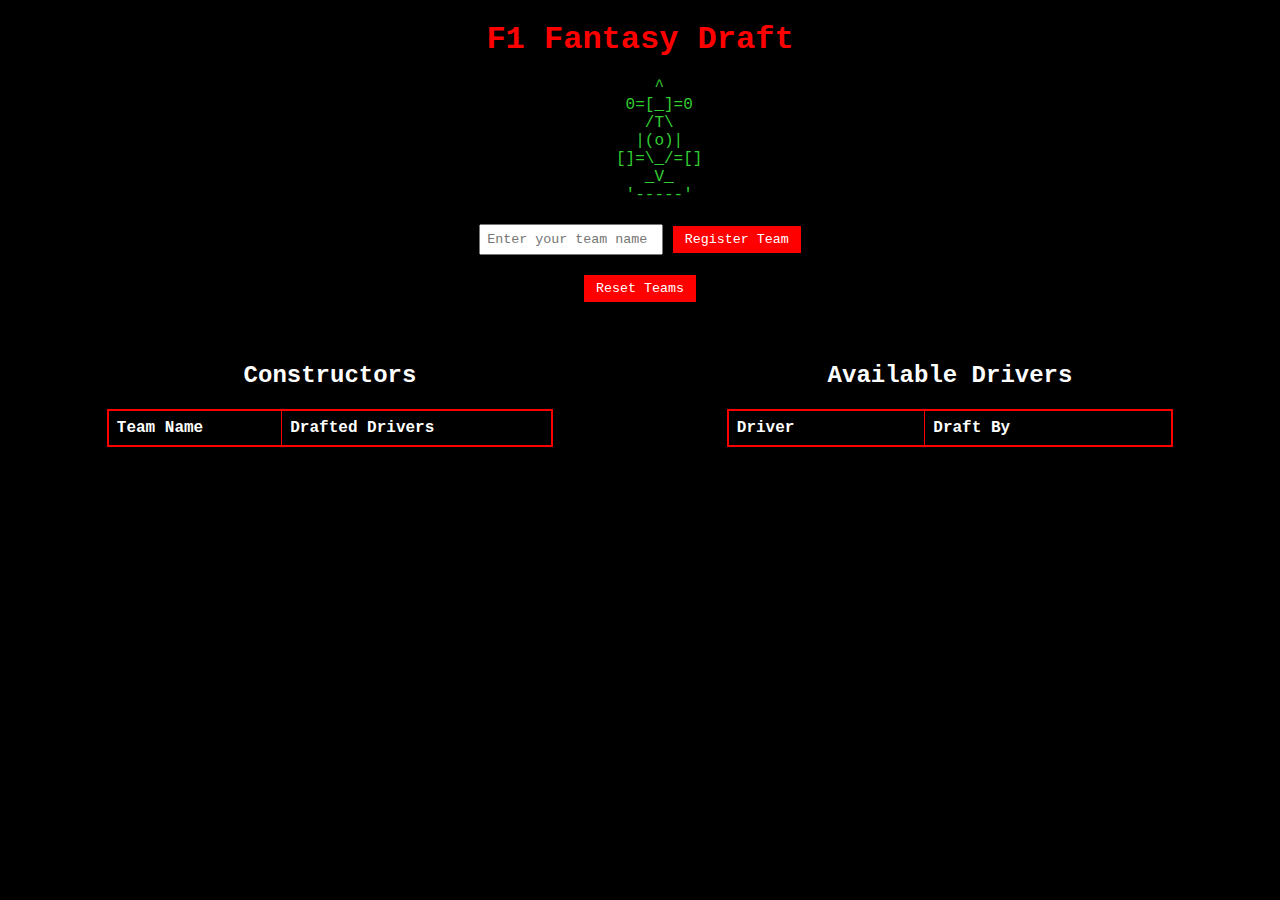
<file: index.html>
<!DOCTYPE html>
<html lang="en">
<head>
  <meta charset="UTF-8" />
  <meta name="viewport" content="width=device-width, initial-scale=1.0"/>
  <title>F1 Fantasy Draft</title>
  <link rel="stylesheet" href="styles.css">
</head>
<body>
  <h1>F1 Fantasy Draft</h1>

  <!-- ASCII F1 Car Logo (Green) -->
  <pre class="ascii-car-green">
    ^
    0=[_]=0
    /T\
    |(o)|
    []=\_/=[]
    _V_
    '-----'
</pre>

  <div class="register-section">
    <input type="text" id="teamNameInput" placeholder="Enter your team name">
    <button onclick="registerTeam()">Register Team</button>
  </div>

  <div class="reset-section">
    <button onclick="resetTeams()">Reset Teams</button>
    <!-- The Lock Teams button shows up after 3 teams x 6 drivers each -->
    <button id="lockButton" style="display:none;" onclick="lockTeams()">Lock teams for 2025 season</button>
  </div>

  <div class="tables-container">
    <!-- Left Table: Constructors -->
    <div class="left-table">
      <h2>Constructors</h2>
      <table id="teamTable">
        <tr>
          <th>Team Name</th>
          <th>Drafted Drivers</th>
        </tr>
      </table>
    </div>

    <!-- Right Table: Available Drivers -->
    <div class="right-table">
      <h2>Available Drivers</h2>
      <table id="driverTable">
        <tr>
          <th>Driver</th>
          <th>Draft By</th>
        </tr>
      </table>
    </div>
  </div>

  <script src="script.js"></script>
</body>
</html>
</file>
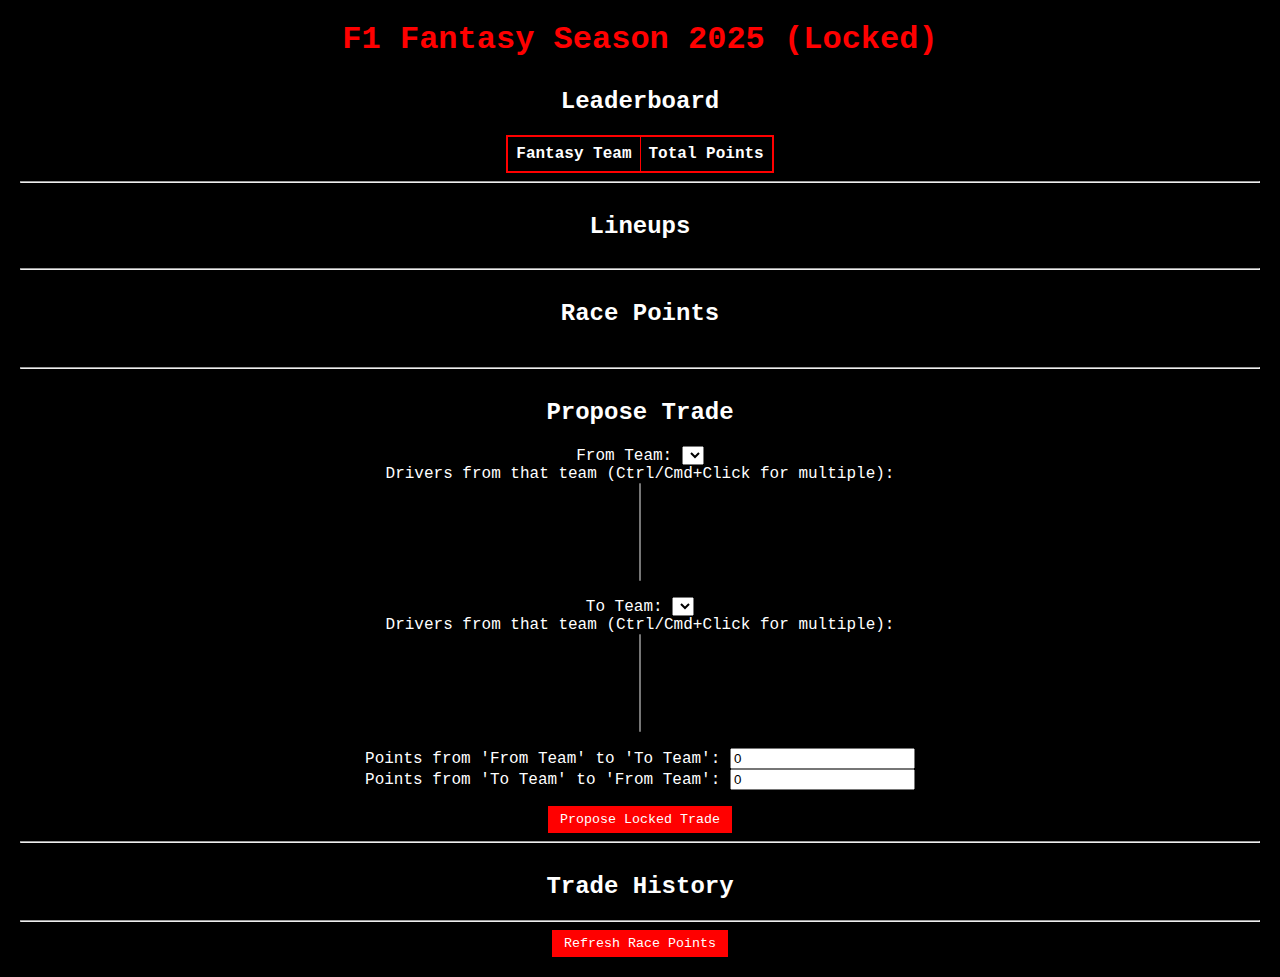
<file: season.html>
<!DOCTYPE html>
<html lang="en">
<head>
  <meta charset="UTF-8" />
  <meta name="viewport" content="width=device-width, initial-scale=1.0"/>
  <title>F1 Fantasy Season 2025 (Locked)</title>
  <link rel="stylesheet" href="styles.css">
</head>
<body>
  <h1>F1 Fantasy Season 2025 (Locked)</h1>

  <!-- Leaderboard at the top -->
  <h2>Leaderboard</h2>
  <div class="leaderboard-container">
    <table id="leaderboardTable" style="width: auto; margin: auto;">
      <tr>
        <th>Fantasy Team</th>
        <th>Total Points</th>
      </tr>
    </table>
  </div>

  <hr/>
  
  <h2>Lineups</h2>
  <div class="locked-teams-container">
    <table id="lockedTeamsSimpleTable" style="width: auto; margin: auto;">
      <!-- This table will be populated by renderLockedTeamsSimple() -->
    </table>
  </div>

  <hr/>

  <!-- Wide table for detailed breakdown -->
  <h2>Race Points</h2>
  <div class="race-table-container">
    <table id="driverRaceTable">
      <!-- Populated by season.js -->
    </table>
  </div>

  <hr/>

  <h2>Propose Trade</h2>
  <div id="tradeSection">
    <!-- from_team -->
    <p>From Team:
      <select id="fromTeamSelect" onchange="populateFromDrivers()"></select>
      <br>
      <label>Drivers from that team (Ctrl/Cmd+Click for multiple):</label><br>
      <select id="fromDriversSelect" multiple size="6"></select>
    </p>
    <!-- to_team -->
    <p>To Team:
      <select id="toTeamSelect" onchange="populateToDrivers()"></select>
      <br>
      <label>Drivers from that team (Ctrl/Cmd+Click for multiple):</label><br>
      <select id="toDriversSelect" multiple size="6"></select>
    </p>
    <!-- Sweeteners -->
    <p>
      <label>Points from 'From Team' to 'To Team':</label>
      <input type="number" id="fromSweetener" value="0">
      <br>
      <label>Points from 'To Team' to 'From Team':</label>
      <input type="number" id="toSweetener" value="0">
    </p>
    <button onclick="proposeLockedTrade()">Propose Locked Trade</button>
  </div>

  <hr/>

  <h2>Trade History</h2>
  <ul id="tradeHistory"></ul>

  <hr/>

  <button onclick="refreshRacePoints()">Refresh Race Points</button>

  

  <script src="season.js"></script>
</body>
</html>
</file>
<file: styles.css>
/* Basic retro color scheme */
body {
  background-color: black;
  color: white;
  font-family: 'Courier New', monospace;
  text-align: center;
  margin: 20px;
}

/* Titles */
h1 {
  color: red;
  margin-bottom: 20px;
  font-size: 32px;
}

/* ASCII Car in green */
.ascii-car-green {
  color: limegreen;
  font-family: 'Courier New', monospace;
  text-align: center;
  margin-bottom: 20px;
}

/* Subtitles */
h2 {
  color: white;
  font-size: 24px;
  margin-top: 30px;
}

/* Tables */
table {
  border: 2px solid red;
  margin: 20px auto;
  width: 80%;
  color: white;
  border-collapse: collapse;
}

th, td {
  border: 1px solid red;
  padding: 8px;
  text-align: left;
}

/* Layout containers */
.tables-container {
  display: flex;
  justify-content: space-around;
  margin-top: 30px;
}

.left-table, .right-table {
  width: 45%;
}

.register-section {
  margin-bottom: 20px;
}

.reset-section {
  margin-bottom: 20px;
}

/* Buttons & Inputs */
input[type="text"] {
  padding: 6px;
  font-family: inherit;
}

button {
  background-color: red;
  color: white;
  border: none;
  padding: 6px 12px;
  cursor: pointer;
  font-family: inherit;
}

button:hover {
  background-color: #cc0000;
}

/* Responsive override for narrow screens (e.g., max-width: 768px) */
@media (max-width: 768px) {
  .tables-container {
    display: block;  /* stack vertically */
  }
  .left-table,
  .right-table {
    width: 100%;
    margin-bottom: 20px;
  }
}
</file>
